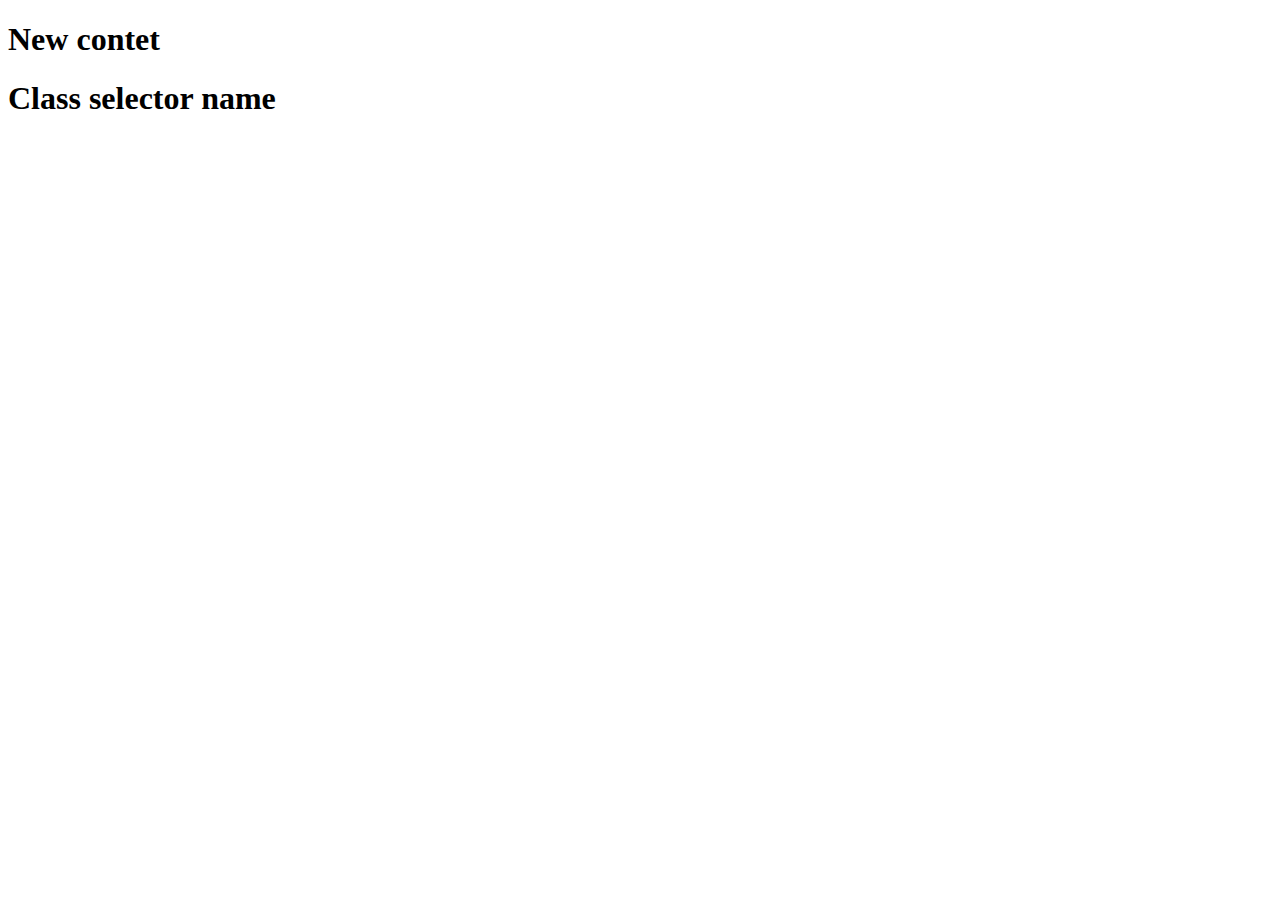
<file: Java2(JS Part-2)/index.html>
<!DOCTYPE html>
<html lang="en">
<head>
    <meta charset="UTF-8">
    <meta name="viewport" content="width=device-width, initial-scale=1.0">
    <title>Document</title>
</head>
<body>
    <h1 id="h1_id_selector">This is my id selector element.</h1>

    <h1 class="class_selector">Class selector name</h1>



    <script src="script.js"></script>
</body>
</html>
</file>
